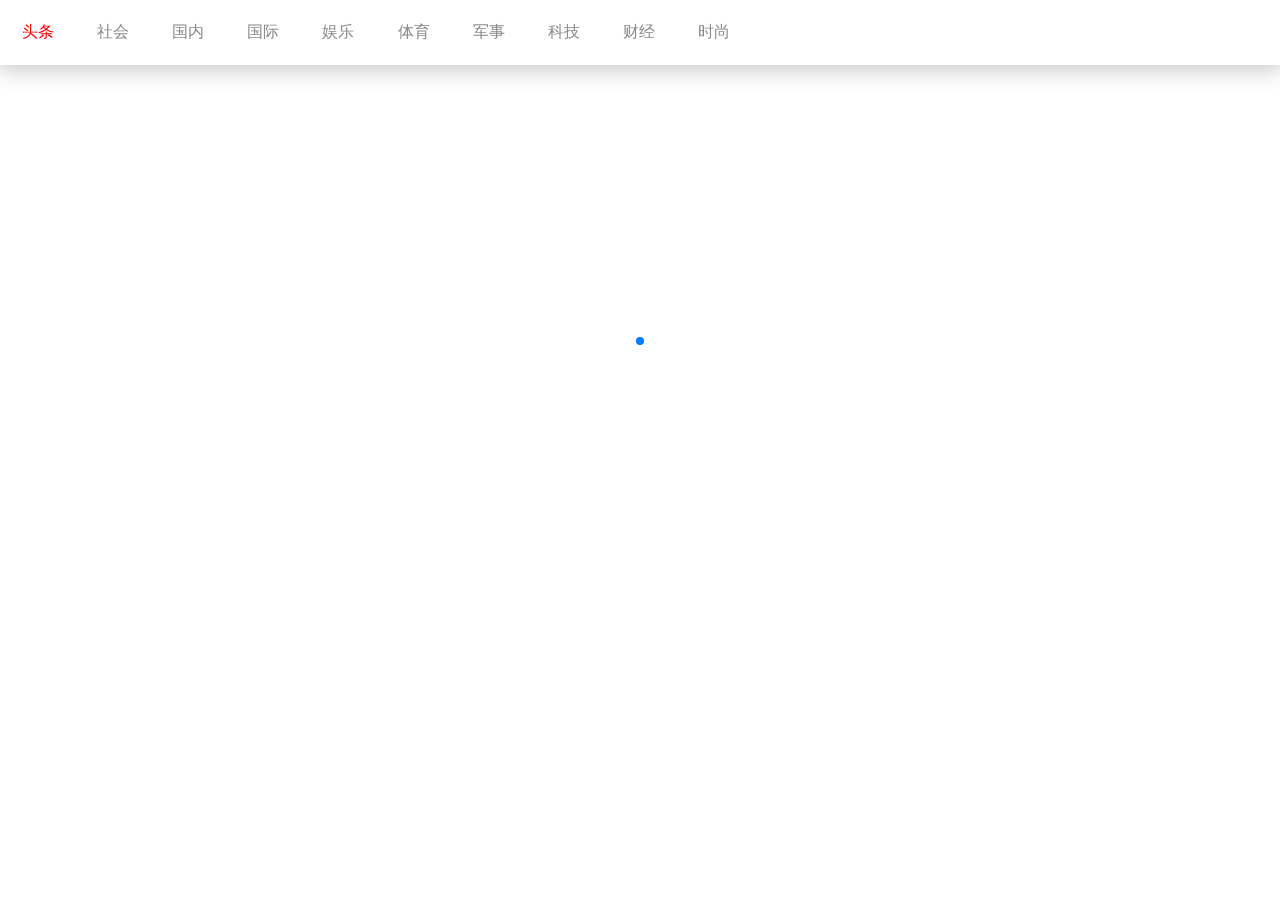
<file: index.html>
<!DOCTYPE html>
<html lang="en">
<head>
    <title>断剑走天涯</title>
    <meta charset="UTF-8">
    <meta http-equiv="X-UA-Compatible" content="ie=edge">
    <link rel="shortcut icon" href="./favicon.png" type="image/x-icon">
    <link rel="apple-touch-icon" sizes="57x57"href="./favicon.png">
    <link rel="apple-touch-icon" sizes="114x114"href="./favicon.png">
    <link rel="apple-touch-icon" sizes="72x72"href="./favicon.png">
    <link rel="apple-touch-icon" sizes="144x144"href="./favicon.png">
    <link rel="apple-touch-icon" sizes="120x120"href="./favicon.png">
    <link rel="stylesheet" href="./css/base.css">
    <link rel="stylesheet" href="./css/mescroll.min.css">
    <link rel="stylesheet" href="./css/swiper.min.css">
    <link rel="stylesheet" href="./css/layout.css">
    <script src="./js/lib/flexible.js"></script>
    <script src="./js/lib/axios.min.js"></script>
    <script src="./js/lib/mescroll.min.js"></script>
    <script src="./js/lib/swiper.min.js"></script>
    <script src="./js/lib/vue-awesome-swiper.js"></script>
    <script src="./js/lib/vue.js"></script>
    <script src="./js/lib/vue-router.js"></script>
</head>
<body>
  <script type="text/javascript">
    axios.defaults.baseURL = './web/addData.php';
    axios({
        method: 'get',
        params: {
          type: 'top',
          page: '3',
          num: '10'
        }
    }).then(function (res) {
        console.log(res)
    })
  </script>
    <div id="app">
        <nav-bar></nav-bar>
        <router-view></router-view>
    </div>
    <script src="./js/common.js"></script>
</body>
</html>
</file>
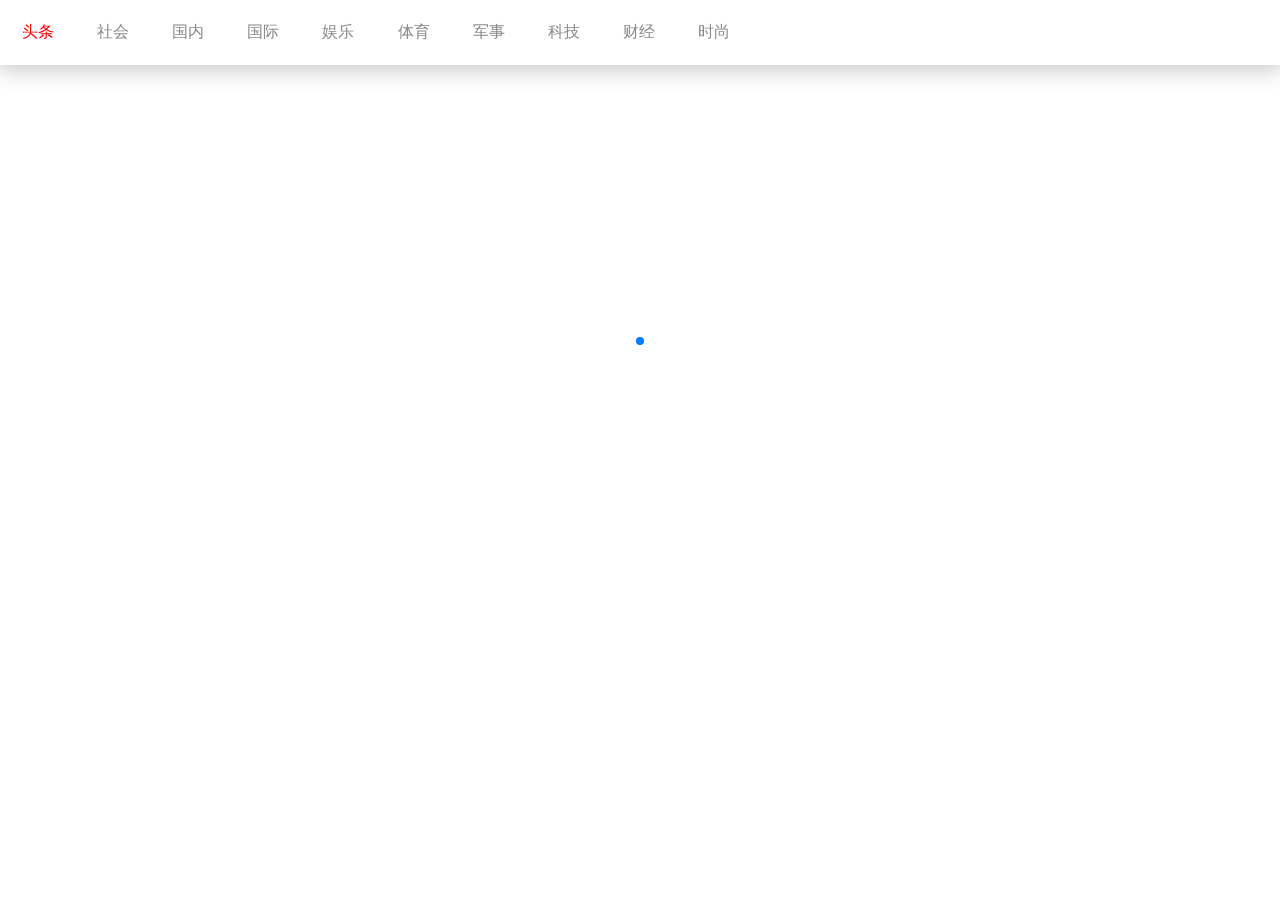
<file: news/index.html>
<!DOCTYPE html>
<html lang="en">
<head>
    <title>断剑走天涯</title>
    <meta charset="UTF-8">
    <meta http-equiv="X-UA-Compatible" content="ie=edge">
    <link rel="shortcut icon" href="/favicon.png" type="image/x-icon">
    <link rel="stylesheet" href="./css/base.css">
    <link rel="stylesheet" href="./css/mescroll.min.css">
    <link rel="stylesheet" href="./css/swiper.min.css">
    <link rel="stylesheet" href="./css/layout.css">
    <script src="./js/lib/flexible.js"></script>
    <script src="./js/lib/axios.min.js"></script>
    <script src="./js/lib/mescroll.min.js"></script>
    <script src="./js/lib/swiper.min.js"></script>
    <script src="./js/lib/vue-awesome-swiper.js"></script>
    <script src="./js/lib/vue.js"></script>
    <script src="./js/lib/vue-router.js"></script>
</head>
<body>
  <script type="text/javascript">
    axios.defaults.baseURL = './web/addData.php';
    axios({
        method: 'get',
        params: {
          type: 'top',
          page: '3',
          num: '10'
        }
    }).then(function (res) {
        console.log(res)
    })
  </script>
    <div id="app">
        <nav-bar></nav-bar>
        <router-view></router-view>
    </div>
    <script src="./js/common.js"></script>
</body>
</html>
</file>
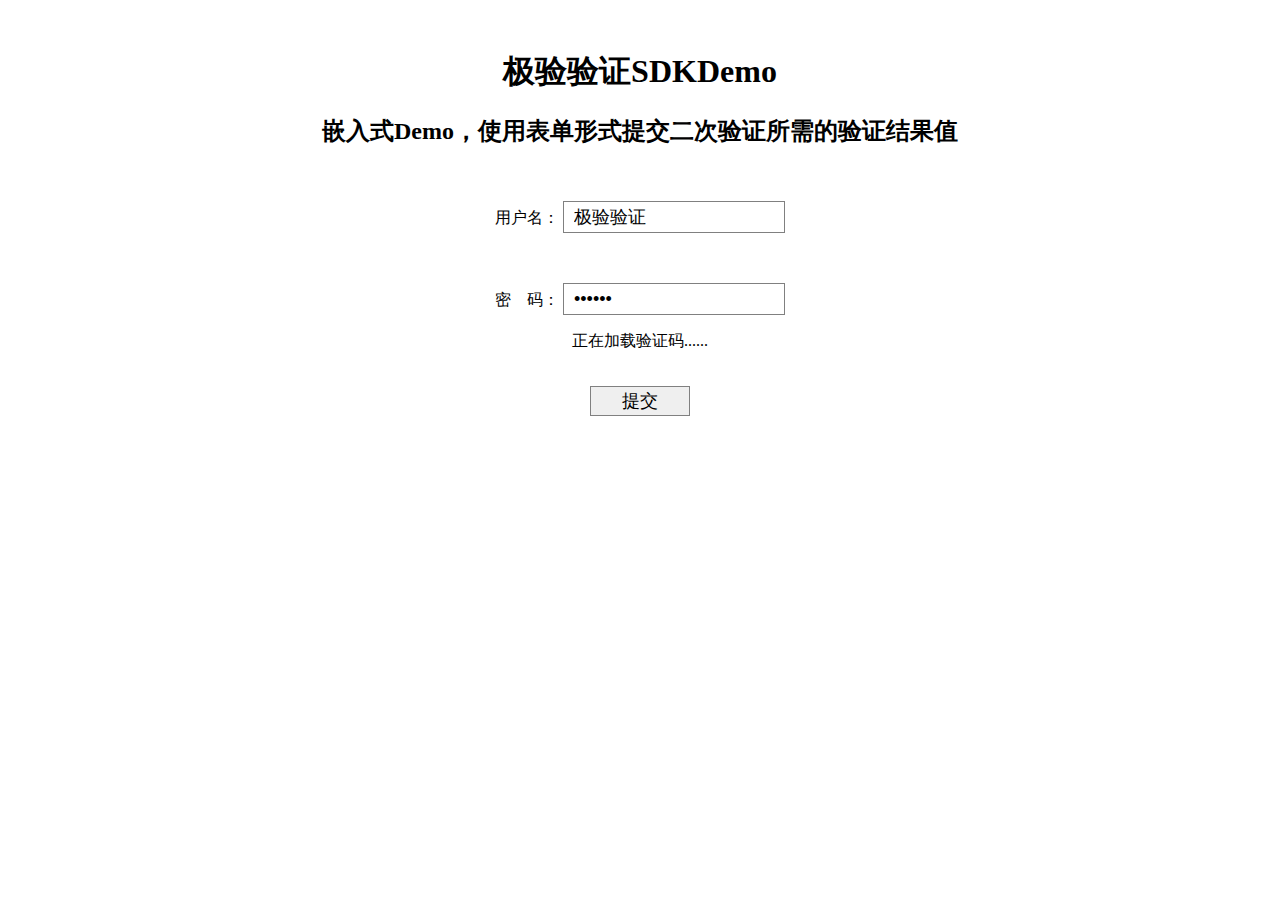
<file: verify/static/login.html>
<!DOCTYPE html>
<html>
<head>
    <meta charset="UTF-8">
    <link rel="shortcut icon" href="/favicon.png" type="image/x-icon">
    <meta name="viewport" content="width=device-width, initial-scale=1">
    <title>gt-php-sdk-demo</title>
    <style>
        body {
            margin: 50px 0;
            text-align: center;
        }
        .inp {
            border: 1px solid gray;
            padding: 0 10px;
            width: 200px;
            height: 30px;
            font-size: 18px;
        }
        .btn {
            border: 1px solid gray;
            width: 100px;
            height: 30px;
            font-size: 18px;
            cursor: pointer;
        }
        #embed-captcha {
            width: 300px;
            margin: 0 auto;
        }
        .show {
            display: block;
        }
        .hide {
            display: none;
        }
        #notice {
            color: red;
        }
    </style>
</head>
<body>
<h1>极验验证SDKDemo</h1>
<form class="popup" action="../web/VerifyLoginServlet.php" method="post">
    <h2>嵌入式Demo，使用表单形式提交二次验证所需的验证结果值</h2>
    <br>
    <p>
        <label for="username2">用户名：</label>
        <input class="inp" id="username2" type="text" value="极验验证">
    </p>
    <br>
    <p>
        <label for="password2">密&nbsp;&nbsp;&nbsp;&nbsp;码：</label>
        <input class="inp" id="password2" type="password" value="123456">
    </p>

    <div id="embed-captcha"></div>
    <p id="wait" class="show">正在加载验证码......</p>
    <p id="notice" class="hide">请先完成验证</p>

    <br>
    <input class="btn" id="embed-submit" type="submit" value="提交">
</form>
<script src="http://apps.bdimg.com/libs/jquery/1.9.1/jquery.js"></script>
<script src="./gt.js"></script>
<script>
    var handlerEmbed = function (captchaObj) {
        $("#embed-submit").click(function (e) {
            var validate = captchaObj.getValidate();
            if (!validate) {
                $("#notice")[0].className = "show";
                setTimeout(function () {
                    $("#notice")[0].className = "hide";
                }, 2000);
                e.preventDefault();
            }
        });
        // 将验证码加到id为captcha的元素里，同时会有三个input的值：geetest_challenge, geetest_validate, geetest_seccode
        captchaObj.appendTo("#embed-captcha");
        captchaObj.onReady(function () {
            $("#wait")[0].className = "hide";
        });
        // 更多接口参考：http://www.geetest.com/install/sections/idx-client-sdk.html
    };
    $.ajax({
        // 获取id，challenge，success（是否启用failback）
        url: "../web/StartCaptchaServlet.php?t=" + (new Date()).getTime(), // 加随机数防止缓存
        type: "get",
        dataType: "json",
        success: function (data) {
            console.log(data);
            // 使用initGeetest接口
            // 参数1：配置参数
            // 参数2：回调，回调的第一个参数验证码对象，之后可以使用它做appendTo之类的事件
            initGeetest({
                gt: data.gt,
                challenge: data.challenge,
                new_captcha: data.new_captcha,
                product: "embed", // 产品形式，包括：float，embed，popup。注意只对PC版验证码有效
                offline: !data.success // 表示用户后台检测极验服务器是否宕机，一般不需要关注
                // 更多配置参数请参见：http://www.geetest.com/install/sections/idx-client-sdk.html#config
            }, handlerEmbed);
        }
    });
</script>
</body>
</html>
</file>
<file: css/base.css>
@charset "UTF-8";

* {
    -webkit-tap-highlight-color: rgba(0, 0, 0, 0);
    -webkit-tap-highlight-color: transparent
}

html {
    font-family: sans-serif;
    -ms-text-size-adjust: 100%;
    -webkit-text-size-adjust: 100%
}

body {
    background: #fff;
    color: #5e5e5e;
    font: 14px/2em sans-serif, SimSun, Arial
}

html,body{
    height: 100%;
}

body, div, dl, dt, dd, ul, ol, li, h1, h2, h3, h4, h5, h6, pre, code, form, fieldset, legend, input, button, textarea, p, blockquote, th, td {
    margin: 0;
    padding: 0
}

fieldset, img {
    border: 0
}

:focus {
    outline: 0
}

address, caption, cite, code, dfn, th, var, optgroup {
    font-style: normal;
    font-weight: 400
}

strong {
    font-weight: 400
}

em {
    font-style: normal
}

h1, h2, h3, h4, h5, h6 {
    font-size: 100%;
    font-weight: 400;
    font-family: sans-serif
}

abbr, acronym {
    border: 0;
    font-variant: normal
}

code, kbd, samp, tt {
    font-size: 100%
}

input, button, textarea, select {
    *font-size: 100%;
    border: 0
}


ol, ul {
    list-style: none
}

table {
    border-collapse: collapse;
    border-spacing: 0
}

caption, th {
    text-align: left
}

sup, sub {
    font-size: 100%;
    vertical-align: baseline
}

:link, :visited, ins {
    text-decoration: none
}

blockquote, q {
    quotes: none
}

.cf:after {
    content: '\0020';
    display: block;
    height: 0;
    clear: both;
    visibility: hidden
}

.cf {
    *zoom: 1
}

.l {
    float: left
}

.r {
    float: right
}

.clear {
    height: 0;
    overflow: hidden;
    clear: both
}

.hide {
    display: none
}

.btn.hide {
    display: none
}

a.hidefocus {
    outline: 0
}

button.hidefocus::-moz-focus-inner {
    border: 0
}

a:focus {
    outline: 0;
    -moz-outline: 0
}

input, textarea {
    outline: 0
}


[hidden], template {
    display: none
}

a {
    background-color: transparent;
    color: #323232
}

a:focus, a:active, a:hover {
    outline: 0;
    -moz-outline: 0
}

button, input, optgroup, select, textarea {
    color: inherit;
    font: inherit;
    margin: 0
}

button {
    overflow: visible
}

button, select {
    text-transform: none
}

button, html input[type=button], input[type=reset], input[type=submit] {
    -webkit-appearance: button;
    cursor: pointer
}

button[disabled], html input[disabled] {
    cursor: default
}

button::-moz-focus-inner, input::-moz-focus-inner {
    border: 0;
    padding: 0
}

input {
    line-height: normal
}

input[type=checkbox], input[type=radio] {
    box-sizing: border-box;
    padding: 0
}

textarea {
    overflow: auto
}

table {
    border-collapse: collapse;
    border-spacing: 0
}
.flex {
    display: -webkit-box;
    display: -ms-flexbox;
    display: -webkit-flex;
    display: flex;
    flex-direction: column;
    -webkit-box-pack: center;
    -ms-flex-pack: center;
    -webkit-justify-content: center;
    justify-content: center;
    -webkit-box-align: center;
    -ms-flex-align: center;
    -webkit-align-items: center;
    align-items: center
}

.ellipsis {
    overflow: hidden;
    text-overflow: ellipsis;
    white-space: nowrap
}

.wordbreak {
    word-break: break-all;
    word-wrap: break-word
}

.font-10 {
    font-size: 10px
}
[data-dpr="2"] .font-10 {
    font-size: 20px
}

[data-dpr="2.5"] .font-10 {
    font-size: 25px
}

[data-dpr="2.75"] .font-10 {
    font-size: 28px
}

[data-dpr="3"] .font-10 {
    font-size: 30px
}

[data-dpr="4"] .font-10 {
    font-size: 40px
}

.font-12 {
    font-size: 12px
}
[data-dpr="2"] .font-12 {
    font-size: 24px
}

[data-dpr="2.5"] .font-12 {
    font-size: 30px
}

[data-dpr="2.75"] .font-12 {
    font-size: 33px
}

[data-dpr="3"] .font-12 {
    font-size: 36px
}

[data-dpr="4"] .font-12 {
    font-size: 48px
}

.font-14 {
    font-size: 14px
}
[data-dpr="2"] .font-14 {
    font-size: 28px
}

[data-dpr="2.5"] .font-14 {
    font-size: 35px
}

[data-dpr="2.75"] .font-14 {
    font-size: 38px
}

[data-dpr="3"] .font-14 {
    font-size: 42px
}

[data-dpr="4"] .font-14 {
    font-size: 56px
}

.font-16 {
    font-size: 16px
}
[data-dpr="2"] .font-16 {
    font-size: 32px
}

[data-dpr="2.5"] .font-16 {
    font-size: 40px
}

[data-dpr="2.75"] .font-16 {
    font-size: 44px
}

[data-dpr="3"] .font-16 {
    font-size: 48px
}

[data-dpr="4"] .font-16 {
    font-size: 64px
}

.b-w-1 {
    border-width: 1px
}
[data-dpr="2"] .b-w-1 {
    border-width: 2px
}

[data-dpr="2.5"] .b-w-1 {
    border-width: 2.5px
}

[data-dpr="2.75"] .b-w-1 {
    border-width: 2.75px
}

[data-dpr="3"] .b-w-1 {
    border-width: 3px
}

[data-dpr="4"] .b-w-1 {
    border-width: 4px
}
.text-overflow{
    overflow: hidden;
    text-overflow: ellipsis;
    white-space: nowrap;
}
</file>
<file: css/layout.css>
/* 新闻分类 */
#app{
    box-sizing: border-box;
    height: 100%;
    padding-top: 1.2rem;
}
#nav{
    position: fixed;
    top: 0;
    left: 0;
    width: 100%;
    height: 1.2rem;
    background-color: #fff;
    box-shadow: 0 4px 20px 2px rgba(0, 0, 0, 0.2);
    -ms-box-shadow: 0 4px 20px 2px rgba(0, 0, 0, 0.2);
    -moz-box-shadow: 0 4px 20px 2px rgba(0, 0, 0, 0.2);
    -o-box-shadow: 0 4px 20px 2px rgba(0, 0, 0, 0.2);
    -webkit-box-shadow: 0 4px 20px 2px rgba(0, 0, 0, 0.2);
    overflow: auto;
    z-index: 100
}
.box-flag{
    width: max-content;
}
.box-flag li a{
    height: 1.2rem;
    padding: 0 .4rem;
    line-height: 1.2rem;
    color: #8a8a8a
}
.box-flag li a.router-link-active{
    color: #f00;
}
/* 新闻列表 */
#mescroll{
    height: 100%;
}
.new-list{
    padding: 0 .4rem;
}
.new-list li{
    border-style: solid;
    border-color: transparent transparent #eee transparent
}
.new-list li a{
    display: block;
    height: 2.2rem;
    padding: .15rem 0;
    position: relative;
}
.new-list li .title{
    line-height: 1.6em
}
.new-list li .info{
    position: relative;
    height: 100%;
    margin-left: 3.9rem;
}
.new-list li .about{
    position: absolute;
    bottom: 0;
    width: 100%;
}
.new-list li .about em{
    font-style: normal;
    color: #909090;
}
.new-list li .pic{
    height: 100%;
    width: 3.5rem;
}
.swiper-container {
  height: 5.6rem;
  width: 10rem;
}

.swiper-slide {
  text-align: center;
  font-size: 38px;
  font-weight: 700;
  background-color: #eee;
  display: -webkit-box;
  display: -ms-flexbox;
  display: flex;
  -webkit-box-pack: center;
  -ms-flex-pack: center;
  justify-content: center;
  -webkit-box-align: center;
  -ms-flex-align: center;
  align-items: center;
}
.swiper-slide img{
    width: 100%;
    height: 100%;
}
</file>
<file: news/css/base.css>
@charset "UTF-8";

* {
    -webkit-tap-highlight-color: rgba(0, 0, 0, 0);
    -webkit-tap-highlight-color: transparent
}

html {
    font-family: sans-serif;
    -ms-text-size-adjust: 100%;
    -webkit-text-size-adjust: 100%
}

body {
    background: #fff;
    color: #5e5e5e;
    font: 14px/2em sans-serif, SimSun, Arial
}

html,body{
    height: 100%;
}

body, div, dl, dt, dd, ul, ol, li, h1, h2, h3, h4, h5, h6, pre, code, form, fieldset, legend, input, button, textarea, p, blockquote, th, td {
    margin: 0;
    padding: 0
}

fieldset, img {
    border: 0
}

:focus {
    outline: 0
}

address, caption, cite, code, dfn, th, var, optgroup {
    font-style: normal;
    font-weight: 400
}

strong {
    font-weight: 400
}

em {
    font-style: normal
}

h1, h2, h3, h4, h5, h6 {
    font-size: 100%;
    font-weight: 400;
    font-family: sans-serif
}

abbr, acronym {
    border: 0;
    font-variant: normal
}

code, kbd, samp, tt {
    font-size: 100%
}

input, button, textarea, select {
    *font-size: 100%;
    border: 0
}


ol, ul {
    list-style: none
}

table {
    border-collapse: collapse;
    border-spacing: 0
}

caption, th {
    text-align: left
}

sup, sub {
    font-size: 100%;
    vertical-align: baseline
}

:link, :visited, ins {
    text-decoration: none
}

blockquote, q {
    quotes: none
}

.cf:after {
    content: '\0020';
    display: block;
    height: 0;
    clear: both;
    visibility: hidden
}

.cf {
    *zoom: 1
}

.l {
    float: left
}

.r {
    float: right
}

.clear {
    height: 0;
    overflow: hidden;
    clear: both
}

.hide {
    display: none
}

.btn.hide {
    display: none
}

a.hidefocus {
    outline: 0
}

button.hidefocus::-moz-focus-inner {
    border: 0
}

a:focus {
    outline: 0;
    -moz-outline: 0
}

input, textarea {
    outline: 0
}


[hidden], template {
    display: none
}

a {
    background-color: transparent;
    color: #323232
}

a:focus, a:active, a:hover {
    outline: 0;
    -moz-outline: 0
}

button, input, optgroup, select, textarea {
    color: inherit;
    font: inherit;
    margin: 0
}

button {
    overflow: visible
}

button, select {
    text-transform: none
}

button, html input[type=button], input[type=reset], input[type=submit] {
    -webkit-appearance: button;
    cursor: pointer
}

button[disabled], html input[disabled] {
    cursor: default
}

button::-moz-focus-inner, input::-moz-focus-inner {
    border: 0;
    padding: 0
}

input {
    line-height: normal
}

input[type=checkbox], input[type=radio] {
    box-sizing: border-box;
    padding: 0
}

textarea {
    overflow: auto
}

table {
    border-collapse: collapse;
    border-spacing: 0
}
.flex {
    display: -webkit-box;
    display: -ms-flexbox;
    display: -webkit-flex;
    display: flex;
    flex-direction: column;
    -webkit-box-pack: center;
    -ms-flex-pack: center;
    -webkit-justify-content: center;
    justify-content: center;
    -webkit-box-align: center;
    -ms-flex-align: center;
    -webkit-align-items: center;
    align-items: center
}

.ellipsis {
    overflow: hidden;
    text-overflow: ellipsis;
    white-space: nowrap
}

.wordbreak {
    word-break: break-all;
    word-wrap: break-word
}

.font-10 {
    font-size: 10px
}
[data-dpr="2"] .font-10 {
    font-size: 20px
}

[data-dpr="2.5"] .font-10 {
    font-size: 25px
}

[data-dpr="2.75"] .font-10 {
    font-size: 28px
}

[data-dpr="3"] .font-10 {
    font-size: 30px
}

[data-dpr="4"] .font-10 {
    font-size: 40px
}

.font-12 {
    font-size: 12px
}
[data-dpr="2"] .font-12 {
    font-size: 24px
}

[data-dpr="2.5"] .font-12 {
    font-size: 30px
}

[data-dpr="2.75"] .font-12 {
    font-size: 33px
}

[data-dpr="3"] .font-12 {
    font-size: 36px
}

[data-dpr="4"] .font-12 {
    font-size: 48px
}

.font-14 {
    font-size: 14px
}
[data-dpr="2"] .font-14 {
    font-size: 28px
}

[data-dpr="2.5"] .font-14 {
    font-size: 35px
}

[data-dpr="2.75"] .font-14 {
    font-size: 38px
}

[data-dpr="3"] .font-14 {
    font-size: 42px
}

[data-dpr="4"] .font-14 {
    font-size: 56px
}

.font-16 {
    font-size: 16px
}
[data-dpr="2"] .font-16 {
    font-size: 32px
}

[data-dpr="2.5"] .font-16 {
    font-size: 40px
}

[data-dpr="2.75"] .font-16 {
    font-size: 44px
}

[data-dpr="3"] .font-16 {
    font-size: 48px
}

[data-dpr="4"] .font-16 {
    font-size: 64px
}

.b-w-1 {
    border-width: 1px
}
[data-dpr="2"] .b-w-1 {
    border-width: 2px
}

[data-dpr="2.5"] .b-w-1 {
    border-width: 2.5px
}

[data-dpr="2.75"] .b-w-1 {
    border-width: 2.75px
}

[data-dpr="3"] .b-w-1 {
    border-width: 3px
}

[data-dpr="4"] .b-w-1 {
    border-width: 4px
}
.text-overflow{
    overflow: hidden;
    text-overflow: ellipsis;
    white-space: nowrap;
}
</file>
<file: news/css/layout.css>
/* 新闻分类 */
#app{
    box-sizing: border-box;
    height: 100%;
    padding-top: 1.2rem;
}
#nav{
    position: fixed;
    top: 0;
    left: 0;
    width: 100%;
    height: 1.2rem;
    background-color: #fff;
    box-shadow: 0 4px 20px 2px rgba(0, 0, 0, 0.2);
    -ms-box-shadow: 0 4px 20px 2px rgba(0, 0, 0, 0.2);
    -moz-box-shadow: 0 4px 20px 2px rgba(0, 0, 0, 0.2);
    -o-box-shadow: 0 4px 20px 2px rgba(0, 0, 0, 0.2);
    -webkit-box-shadow: 0 4px 20px 2px rgba(0, 0, 0, 0.2);
    overflow: auto;
    z-index: 100
}
.box-flag{
    width: max-content;
}
.box-flag li a{
    height: 1.2rem;
    padding: 0 .4rem;
    line-height: 1.2rem;
    color: #8a8a8a
}
.box-flag li a.router-link-active{
    color: #f00;
}
/* 新闻列表 */
#mescroll{
    height: 100%;
}
.new-list{
    padding: 0 .4rem;
}
.new-list li{
    border-style: solid;
    border-color: transparent transparent #eee transparent
}
.new-list li a{
    display: block;
    height: 2.2rem;
    padding: .15rem 0;
    position: relative;
}
.new-list li .title{
    line-height: 1.6em
}
.new-list li .info{
    position: relative;
    height: 100%;
    margin-left: 3.9rem;
}
.new-list li .about{
    position: absolute;
    bottom: 0;
    width: 100%;
}
.new-list li .about em{
    font-style: normal;
    color: #909090;
}
.new-list li .pic{
    height: 100%;
    width: 3.5rem;
}
.swiper-container {
  height: 5.6rem;
  width: 10rem;
}

.swiper-slide {
  text-align: center;
  font-size: 38px;
  font-weight: 700;
  background-color: #eee;
  display: -webkit-box;
  display: -ms-flexbox;
  display: flex;
  -webkit-box-pack: center;
  -ms-flex-pack: center;
  justify-content: center;
  -webkit-box-align: center;
  -ms-flex-align: center;
  align-items: center;
}
.swiper-slide img{
    width: 100%;
    height: 100%;
}
</file>
<file: css/mescroll.min.css>
/*
 * mescroll -- 精致的下拉刷新和上拉加载js框架  ( a great JS framework for pull-refresh and pull-up-loading )
 * version 1.3.2
 * 2018-01-01
 * author: wenju < mescroll@qq.com > 文举
 *
 * 官网:	http://www.mescroll.com
 * 文档:	https://github.com/mescroll/mescroll.git
 * 动态:	https://github.com/mescroll/mescroll-versions
 * 问答:http://www.mescroll.com/qa.html
 * issues: https://github.com/mescroll/mescroll/issues
 * QQ交流群: 633126761
 *
 * 温馨提示: mescroll唯一的全局样式: html,body{height:100%},用于固定body的高度满屏; 如果影响到您原本的项目样式,可自行删除
 */
html,body{height:100%}body{-webkit-overflow-scrolling:touch}.mescroll{width:100%;height:100%;overflow-y:auto}.mescroll-hardware{-webkit-transform:translateZ(0);-webkit-transform-style:preserve-3d;-webkit-backface-visibility:hidden;-webkit-perspective:1000}.mescroll-downwarp{position:relative;width:100%;height:0;overflow:hidden;text-align:center}.mescroll-downwarp-reset{-webkit-transition:height 300ms;transition:height 300ms}.mescroll-downwarp .downwarp-content{position:absolute;left:0;bottom:0;width:100%;min-height:30px;padding:10px 0}.mescroll-upwarp{min-height:30px;padding:15px 0;text-align:center;visibility:hidden}.mescroll-downwarp .downwarp-tip,.mescroll-upwarp .upwarp-tip,.mescroll-upwarp .upwarp-nodata{display:inline-block;font-size:12px;color:gray;vertical-align:middle}.mescroll-downwarp .downwarp-progress,.mescroll-upwarp .upwarp-progress{display:inline-block;width:16px;height:16px;border-radius:50%;border:1px solid gray;margin-right:8px;border-bottom-color:transparent;vertical-align:middle}.mescroll-rotate{-webkit-animation:mescrollRotate .6s linear infinite;animation:mescrollRotate .6s linear infinite}@-webkit-keyframes mescrollRotate{0%{-webkit-transform:rotate(0deg)}100%{-webkit-transform:rotate(360deg)}}@keyframes mescrollRotate{0%{transform:rotate(0deg)}100%{transform:rotate(360deg)}}.mescroll-empty{width:100%;padding-top:20px;text-align:center}.mescroll-empty .empty-icon{width:45%}.mescroll-empty .empty-tip{margin-top:6px;font-size:14px;color:gray}.mescroll-empty .empty-btn{max-width:50%;margin:20px auto;padding:10px;border:1px solid #65aadd;border-radius:6px;background-color:white;color:#65aadd}.mescroll-empty .empty-btn:active{opacity:.75}.mescroll-totop{z-index:9990;position:fixed;right:10px;bottom:30px;width:36px;height:36px;border-radius:50%;opacity:0}.mescroll-fade-in{-webkit-animation:mescrollFadeIn .5s linear forwards;animation:mescrollFadeIn .5s linear forwards}@-webkit-keyframes mescrollFadeIn{0%{opacity:0}100%{opacity:1}}@keyframes mescrollFadeIn{0%{opacity:0}100%{opacity:1}}.mescroll-fade-out{pointer-events:none;-webkit-animation:mescrollFadeOut .5s linear forwards;animation:mescrollFadeOut .5s linear forwards}@-webkit-keyframes mescrollFadeOut{0%{opacity:1}100%{opacity:0}}@keyframes mescrollFadeOut{0%{opacity:1}100%{opacity:0}}.mescroll-bar::-webkit-scrollbar-track{background-color:transparent}.mescroll-bar::-webkit-scrollbar{width:6px}.mescroll-bar::-webkit-scrollbar-thumb{border-radius:6px;background-color:#ccc}.mescroll-bar::-webkit-scrollbar-thumb:hover{background-color:#aaa}
</file>
<file: news/css/mescroll.min.css>
/*
 * mescroll -- 精致的下拉刷新和上拉加载js框架  ( a great JS framework for pull-refresh and pull-up-loading )
 * version 1.3.2
 * 2018-01-01
 * author: wenju < mescroll@qq.com > 文举
 *
 * 官网:	http://www.mescroll.com
 * 文档:	https://github.com/mescroll/mescroll.git
 * 动态:	https://github.com/mescroll/mescroll-versions
 * 问答:http://www.mescroll.com/qa.html
 * issues: https://github.com/mescroll/mescroll/issues
 * QQ交流群: 633126761
 *
 * 温馨提示: mescroll唯一的全局样式: html,body{height:100%},用于固定body的高度满屏; 如果影响到您原本的项目样式,可自行删除
 */
html,body{height:100%}body{-webkit-overflow-scrolling:touch}.mescroll{width:100%;height:100%;overflow-y:auto}.mescroll-hardware{-webkit-transform:translateZ(0);-webkit-transform-style:preserve-3d;-webkit-backface-visibility:hidden;-webkit-perspective:1000}.mescroll-downwarp{position:relative;width:100%;height:0;overflow:hidden;text-align:center}.mescroll-downwarp-reset{-webkit-transition:height 300ms;transition:height 300ms}.mescroll-downwarp .downwarp-content{position:absolute;left:0;bottom:0;width:100%;min-height:30px;padding:10px 0}.mescroll-upwarp{min-height:30px;padding:15px 0;text-align:center;visibility:hidden}.mescroll-downwarp .downwarp-tip,.mescroll-upwarp .upwarp-tip,.mescroll-upwarp .upwarp-nodata{display:inline-block;font-size:12px;color:gray;vertical-align:middle}.mescroll-downwarp .downwarp-progress,.mescroll-upwarp .upwarp-progress{display:inline-block;width:16px;height:16px;border-radius:50%;border:1px solid gray;margin-right:8px;border-bottom-color:transparent;vertical-align:middle}.mescroll-rotate{-webkit-animation:mescrollRotate .6s linear infinite;animation:mescrollRotate .6s linear infinite}@-webkit-keyframes mescrollRotate{0%{-webkit-transform:rotate(0deg)}100%{-webkit-transform:rotate(360deg)}}@keyframes mescrollRotate{0%{transform:rotate(0deg)}100%{transform:rotate(360deg)}}.mescroll-empty{width:100%;padding-top:20px;text-align:center}.mescroll-empty .empty-icon{width:45%}.mescroll-empty .empty-tip{margin-top:6px;font-size:14px;color:gray}.mescroll-empty .empty-btn{max-width:50%;margin:20px auto;padding:10px;border:1px solid #65aadd;border-radius:6px;background-color:white;color:#65aadd}.mescroll-empty .empty-btn:active{opacity:.75}.mescroll-totop{z-index:9990;position:fixed;right:10px;bottom:30px;width:36px;height:36px;border-radius:50%;opacity:0}.mescroll-fade-in{-webkit-animation:mescrollFadeIn .5s linear forwards;animation:mescrollFadeIn .5s linear forwards}@-webkit-keyframes mescrollFadeIn{0%{opacity:0}100%{opacity:1}}@keyframes mescrollFadeIn{0%{opacity:0}100%{opacity:1}}.mescroll-fade-out{pointer-events:none;-webkit-animation:mescrollFadeOut .5s linear forwards;animation:mescrollFadeOut .5s linear forwards}@-webkit-keyframes mescrollFadeOut{0%{opacity:1}100%{opacity:0}}@keyframes mescrollFadeOut{0%{opacity:1}100%{opacity:0}}.mescroll-bar::-webkit-scrollbar-track{background-color:transparent}.mescroll-bar::-webkit-scrollbar{width:6px}.mescroll-bar::-webkit-scrollbar-thumb{border-radius:6px;background-color:#ccc}.mescroll-bar::-webkit-scrollbar-thumb:hover{background-color:#aaa}
</file>
